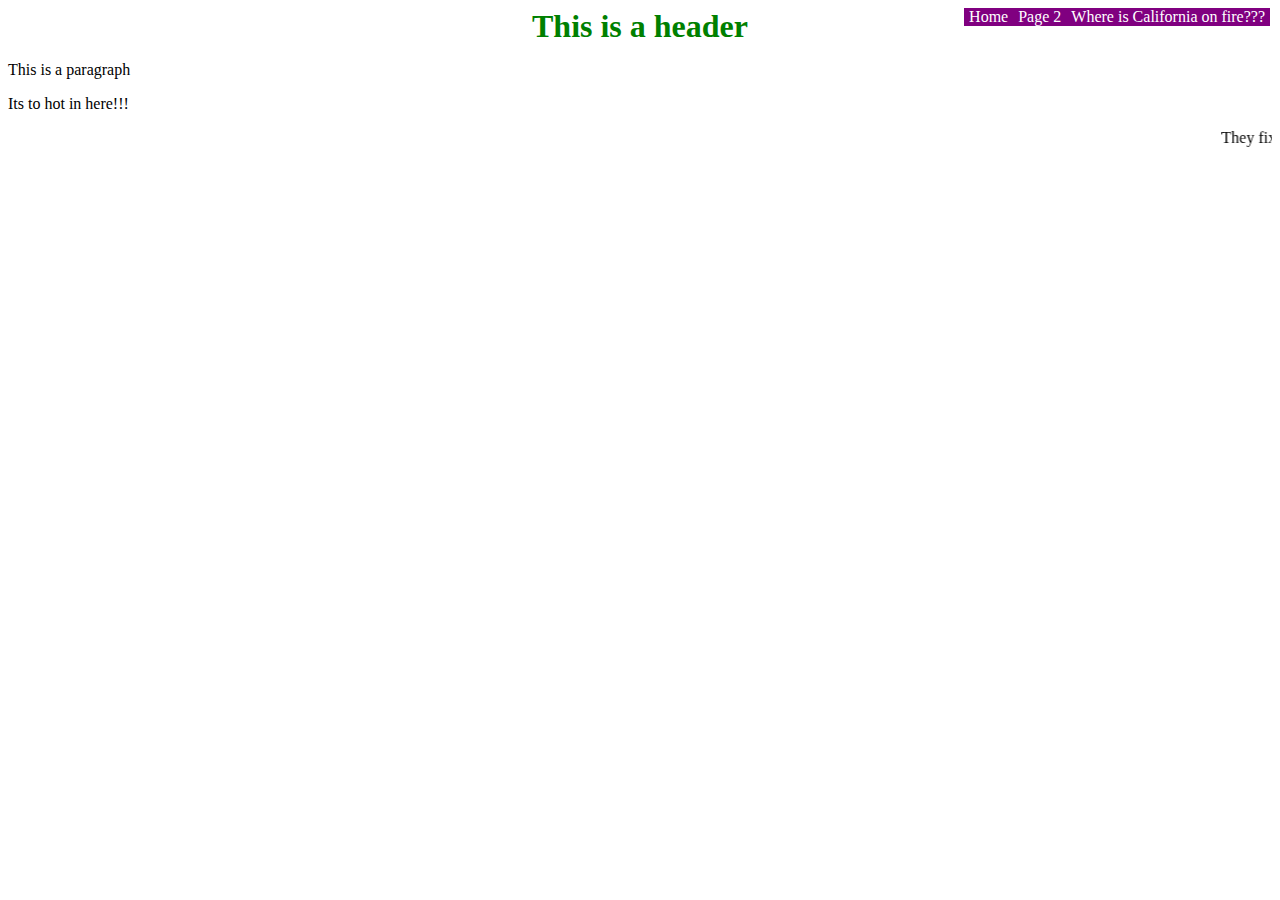
<file: index.html>
<!DOCTYPE html>
<html lang="en">
<head>
	<meta charset="UTF-8">
	<link rel="stylesheet" href="style/style.css">
	<title>Garretts Home Page</title>
</head>
<body>
	<nav>
		<ul>
			<li><a href="#"title="homepage">Home</a></li>
			<li><a href="page2.html"title="Page 2">Page 2</a></li>
			<li><a href="http://www.whereiscaliforniaonfire.com">Where is California on fire???</a></li>
		</ul>
	</nav>
	<h1 class="greenf">This is a header</h1>
	<p>This is a paragraph</p>
	<p>Its to hot in here!!!</p>
	<marquee> They fixed the ac so it is no longer hot in here!</marquee>
</body>
</html>
</file>
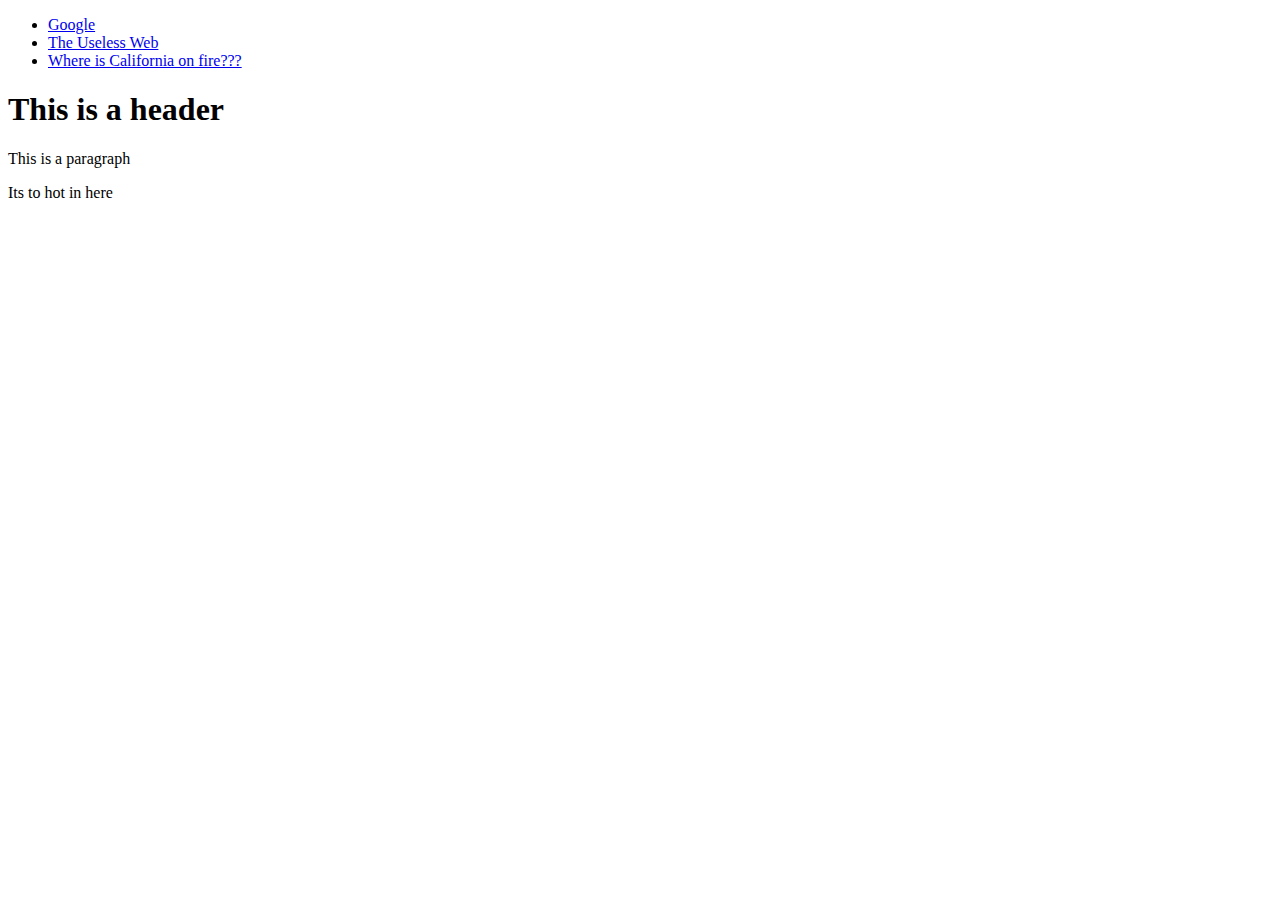
<file: MyFirstWebpage!.html>
<!DOCTYPE html>
<html lang="en">
<head>
	<meta charset="UTF-8">
	<title>My First Web Page</title>
</head>
<body>
	<nav>
		<ul>
			<li><a href="https://www.google.com">Google</a></li>
			<li><a href="http://www.theuselessweb.com">The Useless Web</a></li>
			<li><a href="http://www.whereiscaliforniaonfire.com">Where is California on fire???</a></li>
		</ul>
	</nav>
	<h1>This is a header</h1>
	<p>This is a paragraph</p>
	<p>Its to hot in here</p>
</body>
</html>
</file>
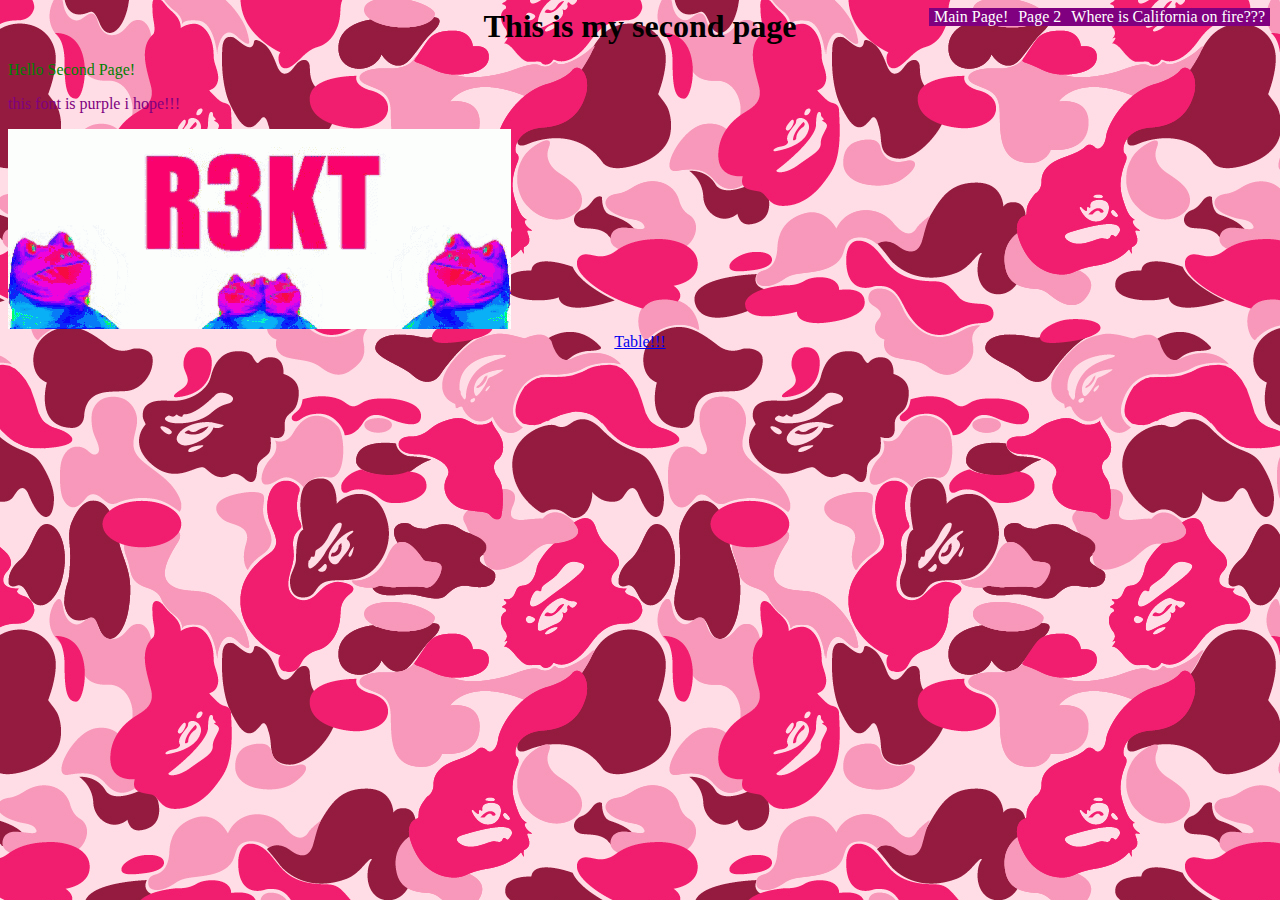
<file: page2.html>
<!DOCTYPE html>
<html lang="en">
<head>
	<meta charset="UTF-8">
	<link rel="stylesheet" href="style/style.css">
	<title>Garretts Second Page</title>
			<style>
body {
        background-image: url("images/bape.jpg");
} 
</style>
</head>
<body>
	<nav>
		<ul>
			<li><a href="index.html"title="homepage">Main Page!</a></li>
			<li><a href="#"title="Page 2">Page 2</a></li>
			<li><a href="http://www.whereiscaliforniaonfire.com">Where is California on fire???</a></li>
		</ul>
	</nav>
	<h1>This is my second page</h1>
	<p class="greenf">Hello Second Page!</p>
	<p class="purplef"> this font is purple i hope!!!</p>
		<img src="images/frog.gif">
			<center>
		<a href="table.html"title="table">Table!!!</a>
			</center>
</body>
</html>
</file>
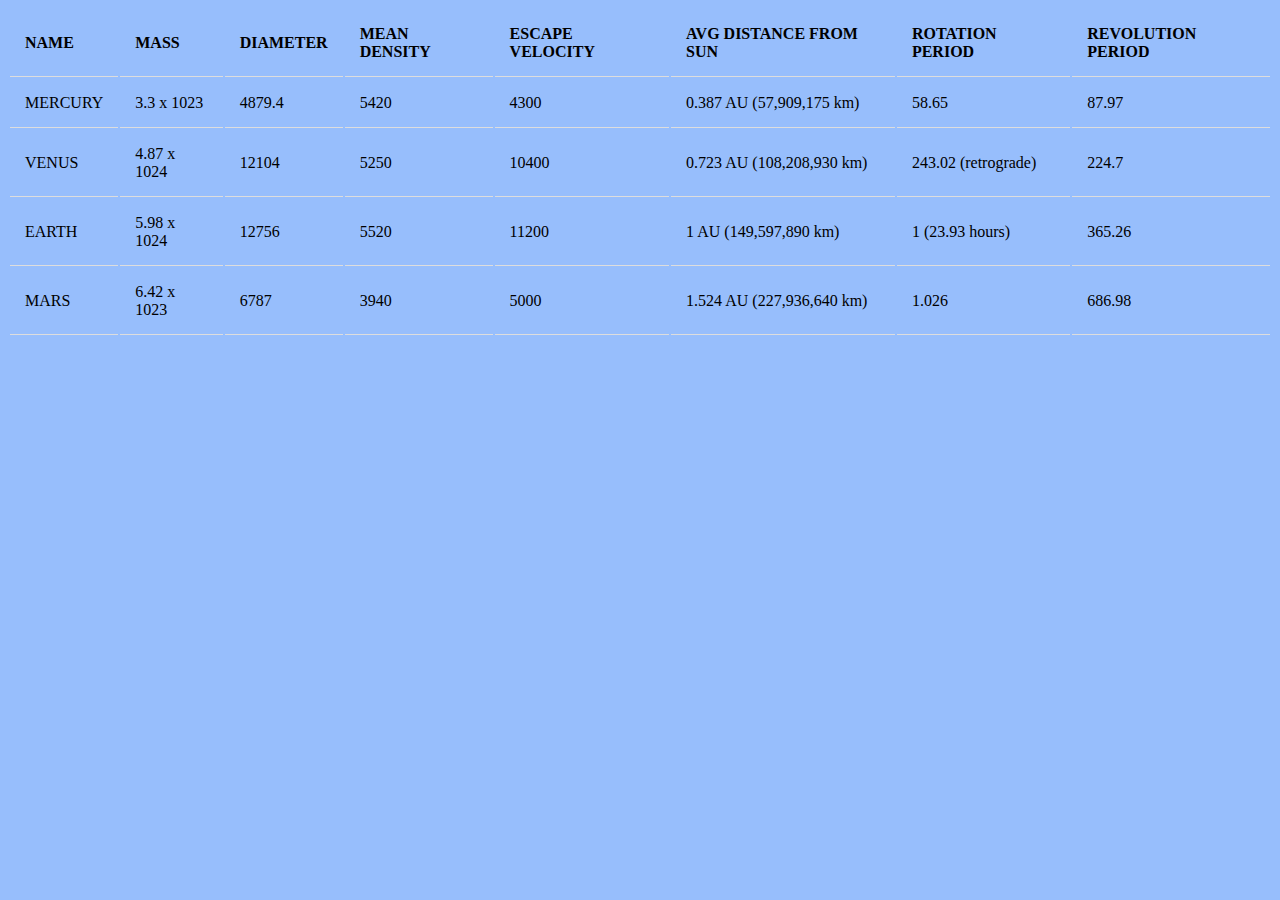
<file: table.html>
<!DOCTYPE html>
<html lang="en">
<head>
	<meta charset="UTF-8">
	<title>Garretts Table</title>
	<link rel="stylesheet" href="style/style2.css">
</head>
<body>
<table style="width:100%">
	<tr>
		<th>NAME</th>
		<th>MASS</th> 
		<th>DIAMETER</th>
		<th>MEAN DENSITY</th>
		<th>ESCAPE VELOCITY</th>
		<th>AVG DISTANCE FROM SUN</th>
		<th>ROTATION PERIOD</th>
		<th>REVOLUTION PERIOD</th>
	</tr>
	<tr>
		<td>MERCURY</td>
		<td>3.3 x 1023</td>
		<td>4879.4</td>
		<td>5420</td>
		<td>4300</td>
		<td>0.387 AU (57,909,175 km)</td>
		<td>58.65</td>
		<td>87.97</td>
	</tr>
	<tr>
		<td>VENUS</td>
		<td>4.87 x 1024</td>
		<td>12104</td>
		<td>5250</td>
		<td>10400</td>
		<td>0.723 AU (108,208,930 km)</td>
		<td>243.02 (retrograde)</td>
		<td>224.7</td>
	</tr>
	<tr>
		<td>EARTH</td>
		<td>5.98 x 1024</td>
		<td>12756</td>
		<td>5520</td>
		<td>11200</td>
		<td>1 AU (149,597,890 km)</td>
		<td>1 (23.93 hours)</td>
		<td>365.26</td>
	</tr>
	<tr>
		<td>MARS</td>
		<td>6.42 x 1023</td>
		<td>6787</td>
		<td>3940</td>
		<td>5000</td>
		<td>1.524 AU (227,936,640 km)</td>
		<td>1.026</td>
		<td>686.98</td>
	</tr>

</table>

</body>
</html>
</file>
<file: style/style.css>
.greenf{
	color: green;
}
.purplef{
	color: purple;
}

#big  {
	font-size: 60px;
}

h1 {
	width: 50%;
	margin: 0 25%;
	text-align: center;
}


nav {
	position: absolute;
	right: 10px;
	background-color: purple;
}

nav ul {
	list-style: none;
	margin: 0;
	padding: 0;
}

nav ul li:hover {
	background-color: yellow;
}

nav ul li a:hover {
	color: black;
}

nav ul li{
	float: left;
}

nav ul li a {
	display: block;
	padding: 0 5px;
	text-decoration: none;
	color: white;
}
</file>
<file: style/style2.css>
body {font-family: Verdana}
/* body {font-weight: Bolder} */
/* this just is telling the doc that calls this style sheet to make it into that font named up above */

th, td {
    padding: 15px;
    text-align: left;
}

body {
    background-color: #97befc;
}

th, td {
    border-bottom: 1px solid #ddd;
}

tr:hover {background-color: #f5f5f5}
</file>
